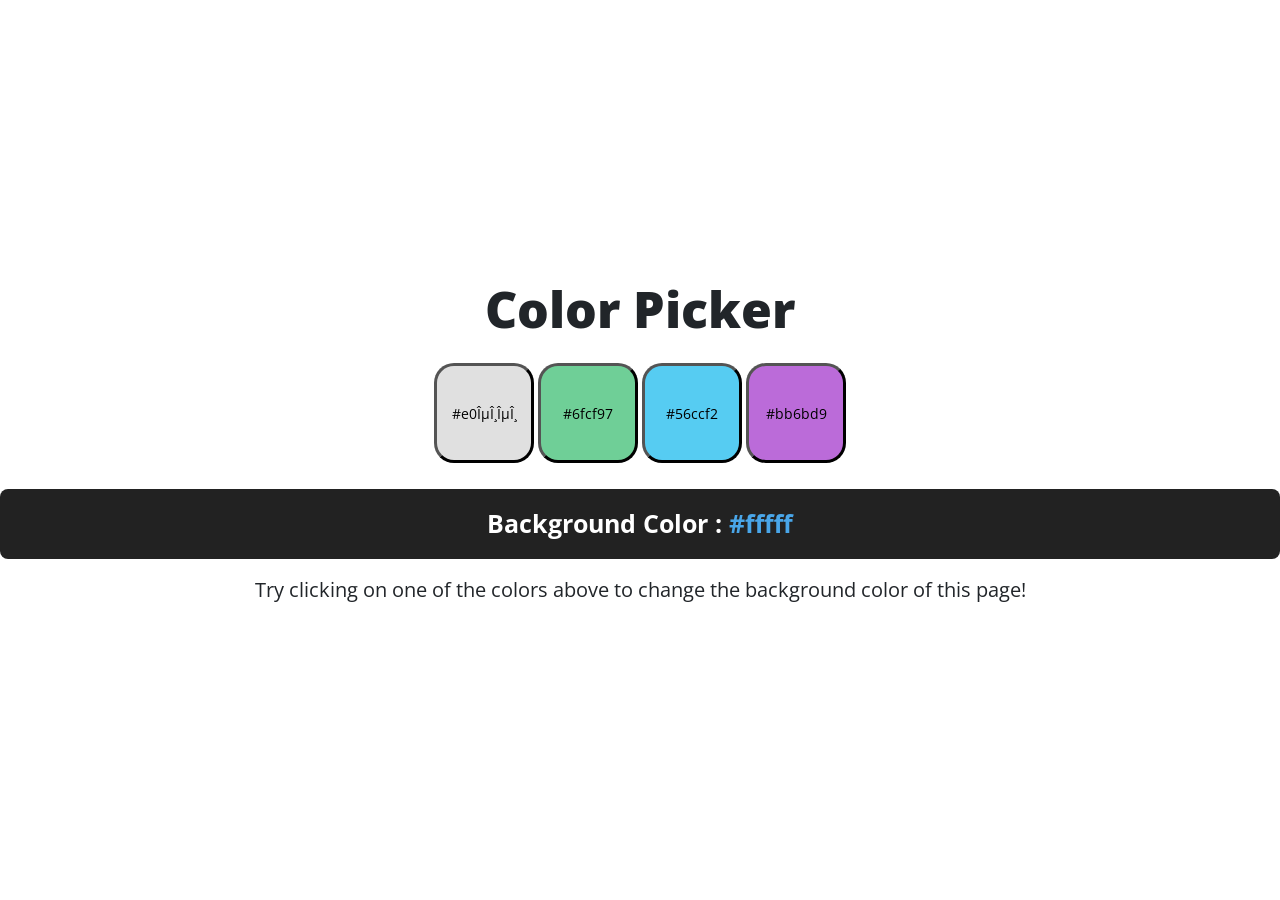
<file: 001.Color Picker/index.html>
<!DOCTYPE html>
<html>

<head>
    <link rel="stylesheet" href="index.css"/>
    
    <link rel="stylesheet" href="https://stackpath.bootstrapcdn.com/bootstrap/4.5.2/css/bootstrap.min.css" integrity="sha384-JcKb8q3iqJ61gNV9KGb8thSsNjpSL0n8PARn9HuZOnIxN0hoP+VmmDGMN5t9UJ0Z" crossorigin="anonymous" />
    <script src="https://code.jquery.com/jquery-3.5.1.slim.min.js" integrity="sha384-DfXdz2htPH0lsSSs5nCTpuj/zy4C+OGpamoFVy38MVBnE+IbbVYUew+OrCXaRkfj" crossorigin="anonymous"></script>
    <script src="https://cdn.jsdelivr.net/npm/popper.js@1.16.1/dist/umd/popper.min.js" integrity="sha384-9/reFTGAW83EW2RDu2S0VKaIzap3H66lZH81PoYlFhbGU+6BZp6G7niu735Sk7lN" crossorigin="anonymous"></script>
    <script src="https://stackpath.bootstrapcdn.com/bootstrap/4.5.2/js/bootstrap.min.js" integrity="sha384-B4gt1jrGC7Jh4AgTPSdUtOBvfO8shuf57BaghqFfPlYxofvL8/KUEfYiJOMMV+rV" crossorigin="anonymous"></script>
</head>

<body>
    
    <div class="color-picker-container d-flex flex-column justify-content-center text-center" id="colorPickerContainer">
        <h1 class="color-picker-heading">Color Picker</h1>
        <div class="mt-3 mb-3">
            <button id="button1" class="button button-1" onclick="changeBgToGreyAndUpdateText()">#e0εθεθ</button>
            <button id="button2" class="button button-2" onclick="changeBgToGreenAndUpdateText()">#6fcf97</button>
            <button id="button3" class="button button-3" onclick="changeBgToBlueAndUpdateText()">#56ccf2</button>
            <button id="button4" class="button button-4" onclick="changeBgToPurpleAndUpdateText()">#bb6bd9</button>
        </div>
        <p class="selected-color-text">Background Color : <span class="selected-color-hex-code" id="selectedColorHexCode">#fffff</span></p>
        <p class="color-picker-instruction">Try clicking on one of the colors above to change the background color of this page!</p>
    </div>
</body>
<script src="index.js"></script>




</html>


<!-- <html>

<head>
    <link rel="stylesheet" href="https://stackpath.bootstrapcdn.com/bootstrap/4.5.2/css/bootstrap.min.css" integrity="sha384-JcKb8q3iqJ61gNV9KGb8thSsNjpSL0n8PARn9HuZOnIxN0hoP+VmmDGMN5t9UJ0Z" crossorigin="anonymous" />
    <script src="https://code.jquery.com/jquery-3.5.1.slim.min.js" integrity="sha384-DfXdz2htPH0lsSSs5nCTpuj/zy4C+OGpamoFVy38MVBnE+IbbVYUew+OrCXaRkfj" crossorigin="anonymous"></script>
    <script src="https://cdn.jsdelivr.net/npm/popper.js@1.16.1/dist/umd/popper.min.js" integrity="sha384-9/reFTGAW83EW2RDu2S0VKaIzap3H66lZH81PoYlFhbGU+6BZp6G7niu735Sk7lN" crossorigin="anonymous"></script>
    <script src="https://stackpath.bootstrapcdn.com/bootstrap/4.5.2/js/bootstrap.min.js" integrity="sha384-B4gt1jrGC7Jh4AgTPSdUtOBvfO8shuf57BaghqFfPlYxofvL8/KUEfYiJOMMV+rV" crossorigin="anonymous"></script>
</head>

<body>

    <div id="colorPickerContainer" class="main-con d-flex flex-column justify-content-center text-center">
        <h1>Color Picker</h1>
        <div class="mt-3 mb-3">
            <button class="button button-1" id="button1" onclick="changeBgToGreyAndUpdateText()">#e0e0e0</button>
            <button class="button button-2" id="button2" onclick="changeBgToGreenAndUpdateText()">#6fcf97</button>
            <button class="button button-3" id="button3" onclick="changeBgToBlueAndUpdateText()">#56ccf2</button>
            <button class="button button-4" id="button4" onclick="changeBgToPurpleAndUpdateText()">#bb6bd9</button>
        </div>
        <p class="back_color">Background Color : <span id="selectedColorHexCode">#fffff</span></p>
        <p class="txt">Try clicking on one of the colors above to change the background color of this page!</p>
    </div>
</body>

</html> -->
</file>
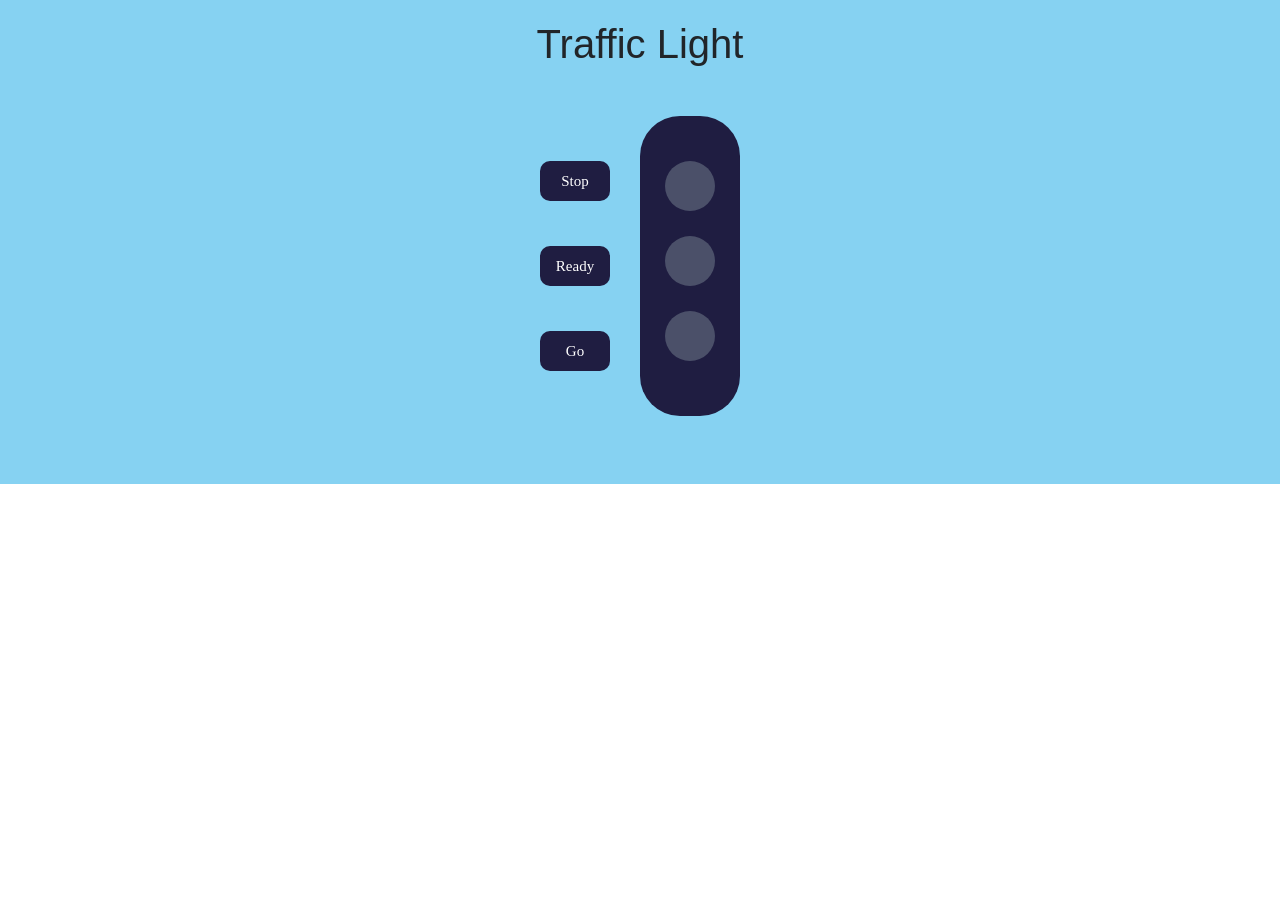
<file: 002.Traffic Light/index.html>
<!DOCTYPE html>
<html>

<head>
    <link rel="stylesheet" href="index.css"/>
    <link rel="stylesheet" href="https://stackpath.bootstrapcdn.com/bootstrap/4.5.2/css/bootstrap.min.css" integrity="sha384-JcKb8q3iqJ61gNV9KGb8thSsNjpSL0n8PARn9HuZOnIxN0hoP+VmmDGMN5t9UJ0Z" crossorigin="anonymous" />
    <script src="https://code.jquery.com/jquery-3.5.1.slim.min.js" integrity="sha384-DfXdz2htPH0lsSSs5nCTpuj/zy4C+OGpamoFVy38MVBnE+IbbVYUew+OrCXaRkfj" crossorigin="anonymous"></script>
    <script src="https://cdn.jsdelivr.net/npm/popper.js@1.16.1/dist/umd/popper.min.js" integrity="sha384-9/reFTGAW83EW2RDu2S0VKaIzap3H66lZH81PoYlFhbGU+6BZp6G7niu735Sk7lN" crossorigin="anonymous"></script>
    <script src="https://stackpath.bootstrapcdn.com/bootstrap/4.5.2/js/bootstrap.min.js" integrity="sha384-B4gt1jrGC7Jh4AgTPSdUtOBvfO8shuf57BaghqFfPlYxofvL8/KUEfYiJOMMV+rV" crossorigin="anonymous"></script>
</head>

<body>

    <div class="traffic-light-container">
        <h1 class="traffic-light-heading text-center">Traffic Light</h1>
        <div class="d-flex flex-row justify-content-center m-5">
            <div class="d-flex flex-column">
                <button id="stopButton" class="button" onclick="turnOnRed()">Stop</button>
                <button id="readyButton" class="button" onclick="turnOnYellow()">Ready</button>
                <button id="goButton" class="button" onclick="turnOnGreen()">Go</button>
            </div>
            <div class="traffic-light">
                <div id="stopLight" class="bulb"></div>
                <div id="readyLight" class="bulb"></div>
                <div id="goLight" class="bulb"></div>
            </div>
        </div>
    </div>
</body>
<script src="index.js"></script>
</html>
</file>
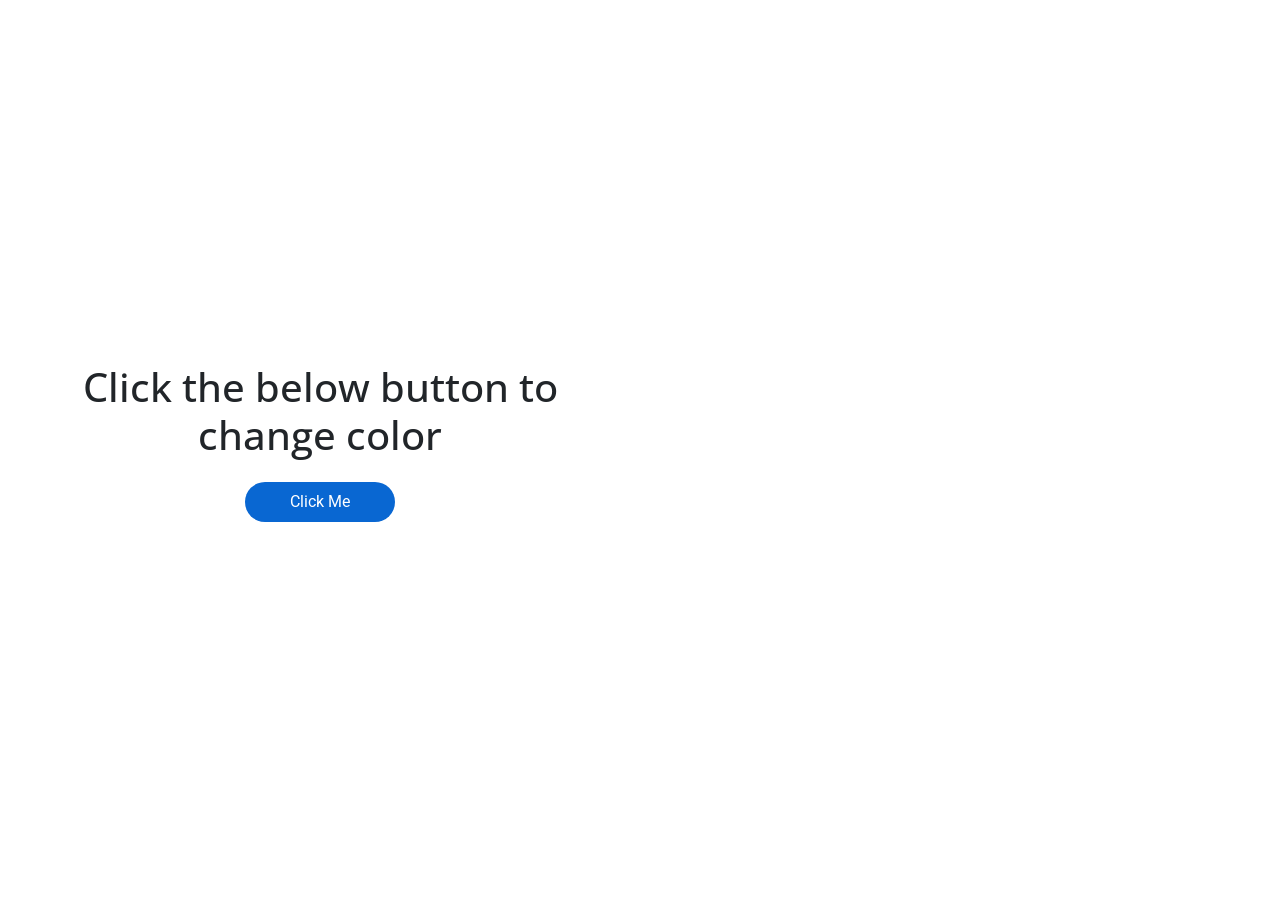
<file: 008.Random Color Generator/index.html>
<!DOCTYPE html>
<html>

<head>
    <link rel="stylesheet" href="index.css"/>
    <link rel="stylesheet" href="https://stackpath.bootstrapcdn.com/bootstrap/4.5.2/css/bootstrap.min.css" integrity="sha384-JcKb8q3iqJ61gNV9KGb8thSsNjpSL0n8PARn9HuZOnIxN0hoP+VmmDGMN5t9UJ0Z" crossorigin="anonymous" />
    <script src="https://code.jquery.com/jquery-3.5.1.slim.min.js" integrity="sha384-DfXdz2htPH0lsSSs5nCTpuj/zy4C+OGpamoFVy38MVBnE+IbbVYUew+OrCXaRkfj" crossorigin="anonymous"></script>
    <script src="https://cdn.jsdelivr.net/npm/popper.js@1.16.1/dist/umd/popper.min.js" integrity="sha384-9/reFTGAW83EW2RDu2S0VKaIzap3H66lZH81PoYlFhbGU+6BZp6G7niu735Sk7lN" crossorigin="anonymous"></script>
    <script src="https://stackpath.bootstrapcdn.com/bootstrap/4.5.2/js/bootstrap.min.js" integrity="sha384-B4gt1jrGC7Jh4AgTPSdUtOBvfO8shuf57BaghqFfPlYxofvL8/KUEfYiJOMMV+rV" crossorigin="anonymous"></script>
</head>

<body>
    <div class="container-fluid">
        <div class="row">
            <div class="col-12 col-md-6 d-flex flex-column justify-content-center">
                <div class="text-center p-4">
                    <h1 class="instruction">Click the below button to change color</h1>
                    <button onclick="button_()" id="button" class="button">Click Me</button>
                </div>
            </div>
            <div id="bgContainer" class="col-12 col-md-6 bg-container"></div>
        </div>
    </div>
</body>
<script src="index.js"></script>

</html>
</file>
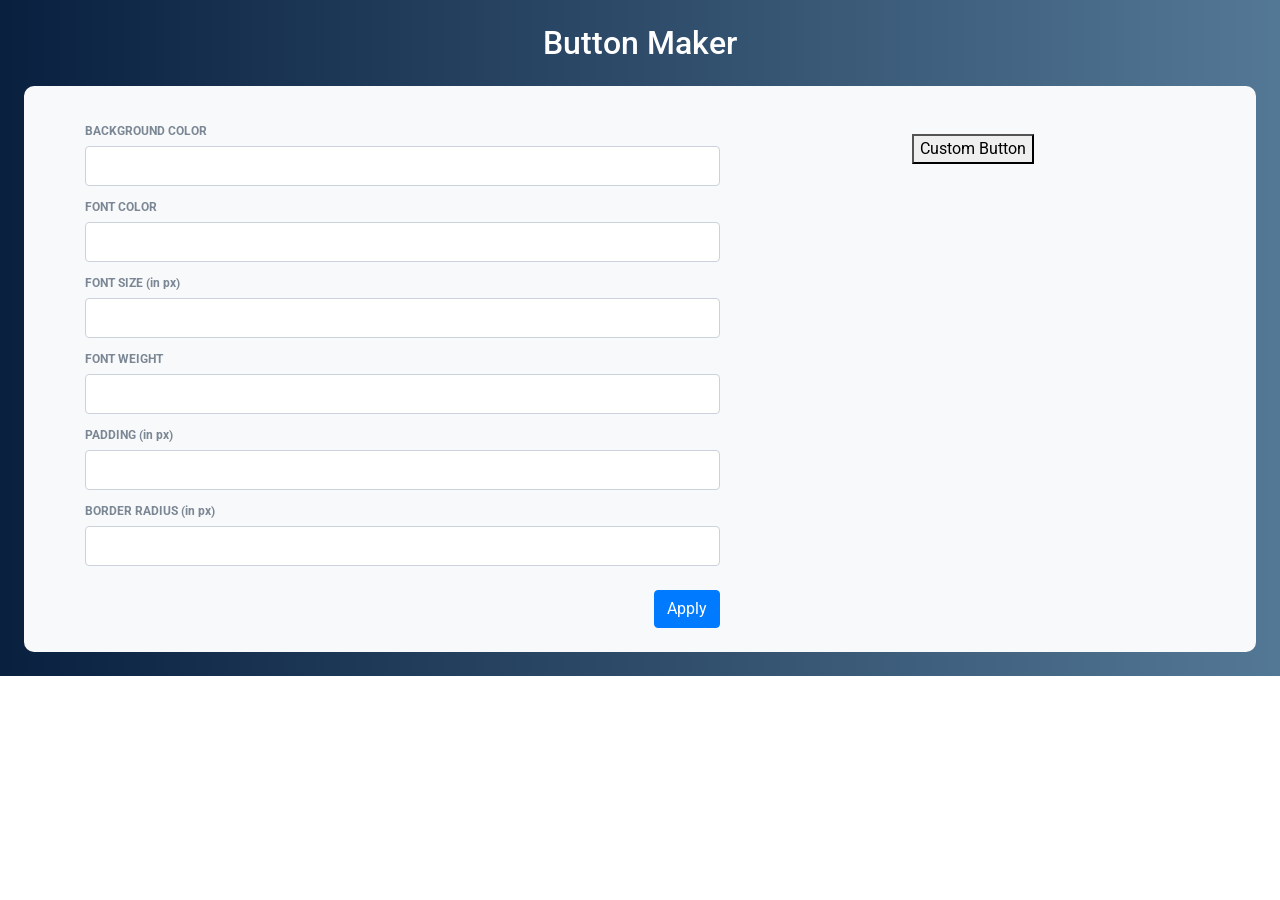
<file: 009.Button Maker/index.html>
<!DOCTYPE html>
<html>

<head>
    <link rel="stylesheet" href="index.css"/>
    <link rel="stylesheet" href="https://stackpath.bootstrapcdn.com/bootstrap/4.5.2/css/bootstrap.min.css" integrity="sha384-JcKb8q3iqJ61gNV9KGb8thSsNjpSL0n8PARn9HuZOnIxN0hoP+VmmDGMN5t9UJ0Z" crossorigin="anonymous" />
    <script src="https://code.jquery.com/jquery-3.5.1.slim.min.js" integrity="sha384-DfXdz2htPH0lsSSs5nCTpuj/zy4C+OGpamoFVy38MVBnE+IbbVYUew+OrCXaRkfj" crossorigin="anonymous"></script>
    <script src="https://cdn.jsdelivr.net/npm/popper.js@1.16.1/dist/umd/popper.min.js" integrity="sha384-9/reFTGAW83EW2RDu2S0VKaIzap3H66lZH81PoYlFhbGU+6BZp6G7niu735Sk7lN" crossorigin="anonymous"></script>
    <script src="https://stackpath.bootstrapcdn.com/bootstrap/4.5.2/js/bootstrap.min.js" integrity="sha384-B4gt1jrGC7Jh4AgTPSdUtOBvfO8shuf57BaghqFfPlYxofvL8/KUEfYiJOMMV+rV" crossorigin="anonymous"></script>
</head>

<body>
    <div class="button-maker-bg-container p-4">
        <h1 class="button-maker-heading text-center mb-4">Button Maker</h1>
        <div class="button-maker-container bg-light pt-4 pb-4">
            <div class="container">
                <div class="row">
                    <div class="col-12 col-md-7">
                        <p class="input-label">BACKGROUND COLOR</p>
                        <input id="bgColorInput" class="user-input" type="text" />
                        <p class="input-label">FONT COLOR</p>
                        <input id="fontColorInput" class="user-input" type="text" />
                        <p class="input-label">FONT SIZE (in px)</p>
                        <input id="fontSizeInput" class="user-input" type="text" />
                        <p class="input-label">FONT WEIGHT</p>
                        <input id="fontWeightInput" class="user-input" type="text" />
                        <p class="input-label">PADDING (in px)</p>
                        <input id="paddingInput" class="user-input" type="text" />
                        <p class="input-label">BORDER RADIUS (in px)</p>
                        <input id="borderRadiusInput" class="user-input" type="text" />
                        <div class="text-right mt-4">
                            <button onclick="applyButton_()" id="applyButton" class="btn btn-primary">
                                Apply
                            </button>
                        </div>
                    </div>
                    <div class="col-12 col-md-5 mt-4 text-center">
                        <button id="customButton" class="custom-button">Custom Button</button>
                    </div>
                </div>
            </div>
        </div>
    </div>
</body>
<script src="index.js"></script>

</html>
</file>
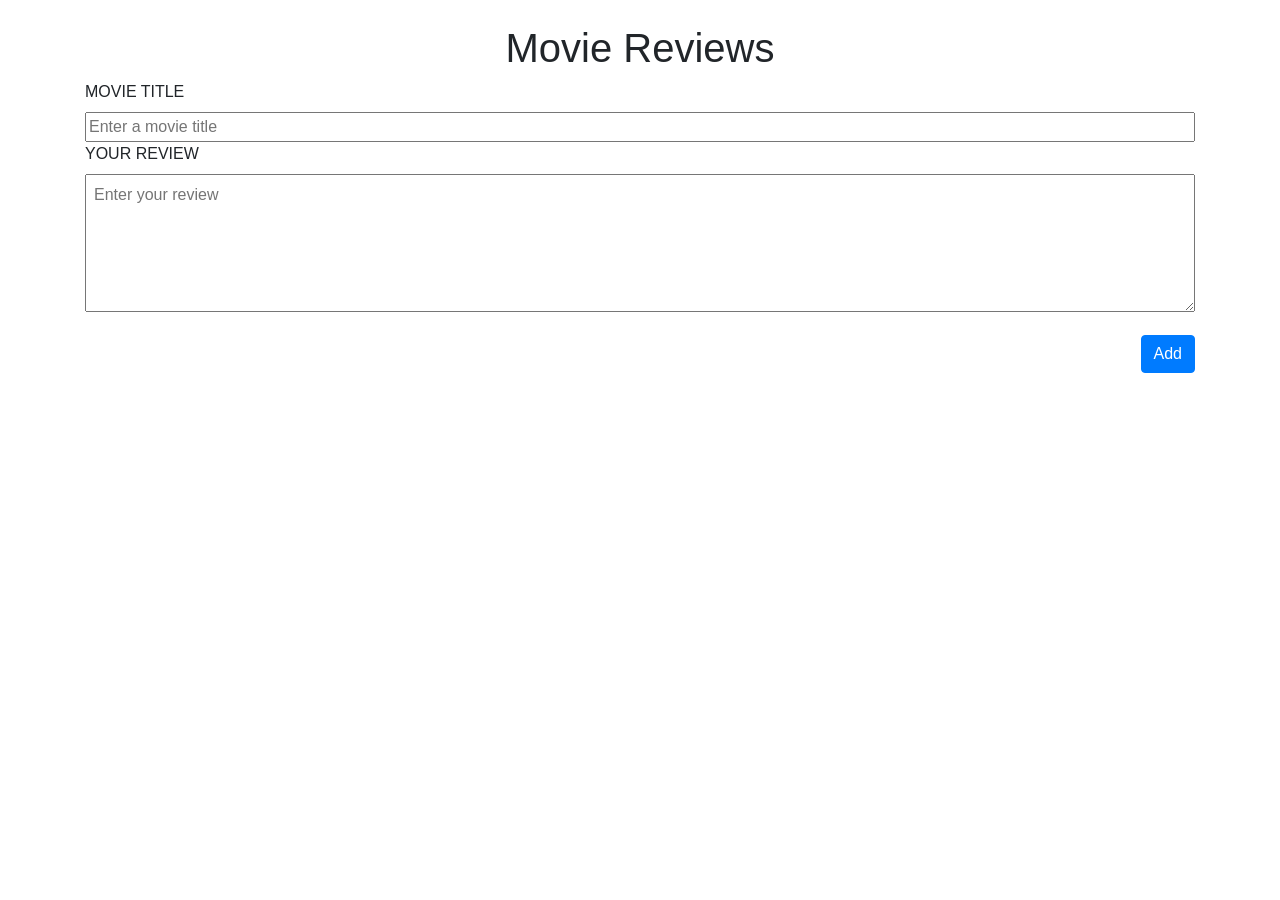
<file: 013. Movie Reviews/index.html>
<!DOCTYPE html>
<html>

<head>
    <link rel="stylesheet" href="https://stackpath.bootstrapcdn.com/bootstrap/4.5.2/css/bootstrap.min.css" integrity="sha384-JcKb8q3iqJ61gNV9KGb8thSsNjpSL0n8PARn9HuZOnIxN0hoP+VmmDGMN5t9UJ0Z" crossorigin="anonymous" />
    <script src="https://code.jquery.com/jquery-3.5.1.slim.min.js" integrity="sha384-DfXdz2htPH0lsSSs5nCTpuj/zy4C+OGpamoFVy38MVBnE+IbbVYUew+OrCXaRkfj" crossorigin="anonymous"></script>
    <script src="https://cdn.jsdelivr.net/npm/popper.js@1.16.1/dist/umd/popper.min.js" integrity="sha384-9/reFTGAW83EW2RDu2S0VKaIzap3H66lZH81PoYlFhbGU+6BZp6G7niu735Sk7lN" crossorigin="anonymous"></script>
    <script src="https://stackpath.bootstrapcdn.com/bootstrap/4.5.2/js/bootstrap.min.js" integrity="sha384-B4gt1jrGC7Jh4AgTPSdUtOBvfO8shuf57BaghqFfPlYxofvL8/KUEfYiJOMMV+rV" crossorigin="anonymous"></script>
</head>

<body>
    <div class="container pt-4" id="movieReviewsContainer">
        <div class="row">
            <h1 class="col-12 text-center reviews-heading">Movie Reviews</h1>
            <div class="col-12 mb-4">
                <label for="titleInput" class="input-label">MOVIE TITLE</label>
                <input type="text" class="w-100 title-input" id="titleInput" placeholder="Enter a movie title" />
                <label for="reviewTextarea" class="input-label">YOUR REVIEW</label>
                <textarea class="w-100 p-2 review-textarea" rows="5" id="reviewTextarea" placeholder="Enter your review"></textarea>

                <div class="d-flex flex-row justify-content-end mt-3">
                    <button class="btn btn-primary" id="addBtn" onclick="onAddReview()">Add</button>
                </div>
            </div>

            <div id="reviewsContainer" class="col-12 mt-4"></div>
        </div>
    </div>
</body>

</html>
</file>
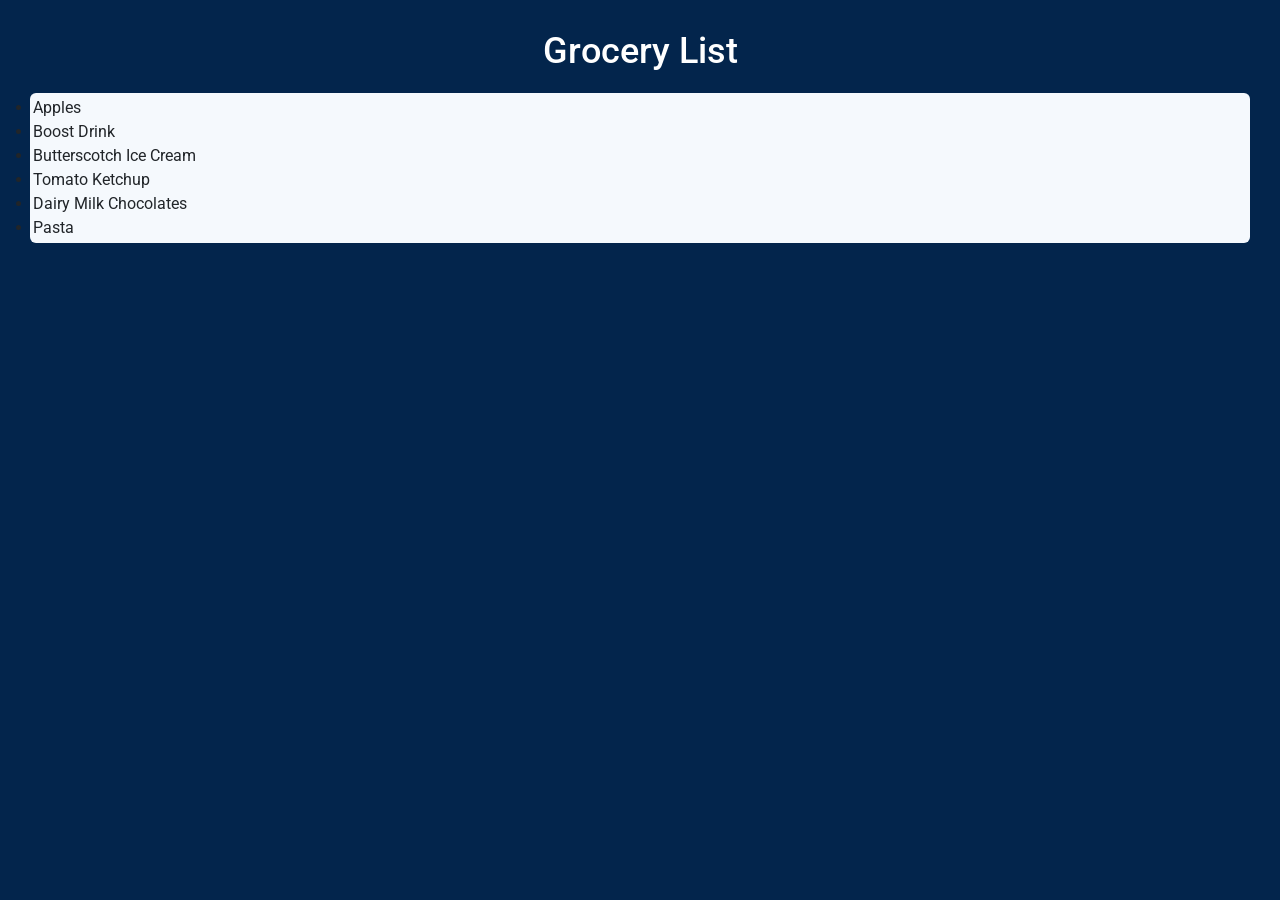
<file: 015.Grocery List/index.html>
<!DOCTYPE html>
<html>
  <head>
    <link rel="stylesheet" href="index.css" />
    <link
      rel="stylesheet"
      href="https://stackpath.bootstrapcdn.com/bootstrap/4.5.2/css/bootstrap.min.css"
      integrity="sha384-JcKb8q3iqJ61gNV9KGb8thSsNjpSL0n8PARn9HuZOnIxN0hoP+VmmDGMN5t9UJ0Z"
      crossorigin="anonymous"
    />
    <script
      src="https://code.jquery.com/jquery-3.5.1.slim.min.js"
      integrity="sha384-DfXdz2htPH0lsSSs5nCTpuj/zy4C+OGpamoFVy38MVBnE+IbbVYUew+OrCXaRkfj"
      crossorigin="anonymous"
    ></script>
    <script
      src="https://cdn.jsdelivr.net/npm/popper.js@1.16.1/dist/umd/popper.min.js"
      integrity="sha384-9/reFTGAW83EW2RDu2S0VKaIzap3H66lZH81PoYlFhbGU+6BZp6G7niu735Sk7lN"
      crossorigin="anonymous"
    ></script>
    <script
      src="https://stackpath.bootstrapcdn.com/bootstrap/4.5.2/js/bootstrap.min.js"
      integrity="sha384-B4gt1jrGC7Jh4AgTPSdUtOBvfO8shuf57BaghqFfPlYxofvL8/KUEfYiJOMMV+rV"
      crossorigin="anonymous"
    ></script>
  </head>

  <body>
    <div id="groceryListContainer"></div>
  </body>
  <script src="index.js" ></script>
</html>
</file>
<file: 001.Color Picker/index.css>
@import url('https://fonts.googleapis.com/css2?family=Bree+Serif&family=Caveat:wght@400;700&family=Lobster&family=Monoton&family=Open+Sans:ital,wght@0,400;0,700;1,400;1,700&family=Playfair+Display+SC:ital,wght@0,400;0,700;1,700&family=Playfair+Display:ital,wght@0,400;0,700;1,700&family=Roboto:ital,wght@0,400;0,700;1,400;1,700&family=Source+Sans+Pro:ital,wght@0,400;0,700;1,700&family=Work+Sans:ital,wght@0,400;0,700;1,700&display=swap');

.color-picker-container {

    background-color: #ffffff;

    height: 100vh;

}

.color-picker-heading {
    font-family: "Open Sans";

    font-size: 50px;

    font-weight: 800;

}

.button {
    font-family: "Open Sans";
    font-size: 14px;

    width: 100px;
    height: 100px;

    border-width: 3px;

    border-color: black;

    border-radius: 20px;

    margin-bottom: 10px;
}

.button-1 {
    background-color: #e0e0e0;

}

.button-2 {
    background-color: #6fcf97;

}

.button-3 {
    background-color: #56ccf2;

}

.button-4 {
    background-color: #bb6bd9;

}


.selected-color-text {

    background-color: #222222;

    color: white;

    font-family: "Open Sans";

    font-size: 25px;

    font-weight: bold;

    border-radius: 8px;

    padding: 16px;

}

.selected-color-hex-code {

    color: #49a6e9;

}

.color-picker-instruction {
    font-family: "Open Sans";
    font-size: 20px;
}
</file>
<file: 002.Traffic Light/index.css>
.traffic-light-container {

    background-color: #86d2f2;
    
    padding: 20px;
    
}
    
.traffic-1ight-heading {
    
    color: #1f1d41;
    
    font-family: "Roboto";
    
    font-size: 46px;
    
    font-weight: bold;
}


.button {

    background-color: #1f1d41;
    
    color: white;
    
    font-famiLy: "Roboto";
    font-size: 15px;
    
    width: 70px;
    
    height: 40px;
    
    border-width: 0;
    
    border-radius: 10px;
    
    margin-top: 45px;
}

.traffic-light {

    background-color: #1f1d41;
    
    width: 100px;
    
    height: 300px;
    
    border-radius: 40px;
    
    margin-Left: 30px;
    
    padding: 20px;
}

.bulb {

    background-color: #4b5069;
    
    width: 50px;
    
    height: 50px;
    
    border-radius: 50px;
    
    margin-top: 25px;
    
    margin-bottom: 25px;
    
    margin-Left: 5px;

}
</file>
<file: 008.Random Color Generator/index.css>
@import url("https://fonts.googleapis.com/css2?family=Bree+Serif&family=Caveat:wght@400;700&family=Lobster&family=Monoton&family=Open+Sans:ital,wght@0,400;0,700;1,400;1,700&family=Playfair+Display+SC:ital,wght@0,400;0,700;1,700&family=Playfair+Display:ital,wght@0,400;0,700;1,700&family=Roboto:ital,wght@0,400;0,700;1,400;1,700&family=Source+Sans+Pro:ital,wght@0,400;0,700;1,700&family=Work+Sans:ital,wght@0,400;0,700;1,700&display=swap");

.instruction {
    font-family: "Open Sans";
}

.button {
    color: white;
    background-color: #0967d2;
    width: 150px;
    height: 40px;
    border-width: 0;
    border-radius: 25px;
    margin: 15px;
}

.bg-container {
    height: 100vh;
}
</file>
<file: 009.Button Maker/index.css>
@import url("https://fonts.googleapis.com/css2?family=Bree+Serif&family=Caveat:wght@400;700&family=Lobster&family=Monoton&family=Open+Sans:ital,wght@0,400;0,700;1,400;1,700&family=Playfair+Display+SC:ital,wght@0,400;0,700;1,700&family=Playfair+Display:ital,wght@0,400;0,700;1,700&family=Roboto:ital,wght@0,400;0,700;1,400;1,700&family=Source+Sans+Pro:ital,wght@0,400;0,700;1,700&family=Work+Sans:ital,wght@0,400;0,700;1,700&display=swap");

.button-maker-bg-container {
    background-image: linear-gradient(to right, #09203f, #537895);
}

.button-maker-heading {
    color: #ffffff;
    font-family: "Roboto";
    font-size: 32px;
    font-weight: 500;
}

.button-maker-container {
    border-radius: 10px;
}

.input-label {
    color: #7b8794;
    font-family: "Roboto";
    font-size: 12px;
    font-weight: bold;
    margin-top: 12px;
    margin-bottom: 6px;
}

.user-input {
    width: 100%;
    height: 40px;
    border-style: solid;
    border-width: 1px;
    border-color: #cbd2d9;
    border-radius: 4px;
    padding-left: 12px;
}

.custom-button {
    font-family: "Roboto";
}
</file>
<file: 015.Grocery List/index.css>
@import url("https://fonts.googleapis.com/css2?family=Bree+Serif&family=Caveat:wght@400;700&family=Lobster&family=Monoton&family=Open+Sans:ital,wght@0,400;0,700;1,400;1,700&family=Playfair+Display+SC:ital,wght@0,400;0,700;1,700&family=Playfair+Display:ital,wght@0,400;0,700;1,700&family=Roboto:ital,wght@0,400;0,700;1,400;1,700&family=Source+Sans+Pro:ital,wght@0,400;0,700;1,700&family=Work+Sans:ital,wght@0,400;0,700;1,700&display=swap");

.grocery-list-container {
  background-color: #03254c;
  height: 100vh;
  padding: 30px;
}

.grocery-list-heading {
  text-align: center;
  color: #ffffff;
  font-family: "Roboto";
  font-size: 36px;
  font-weight: 500;
  margin-bottom: 20px;
}

.list-items-container {
  background-color: #f5f9fd;
  border-radius: 6px;
  padding: 3px;
}
</file>
